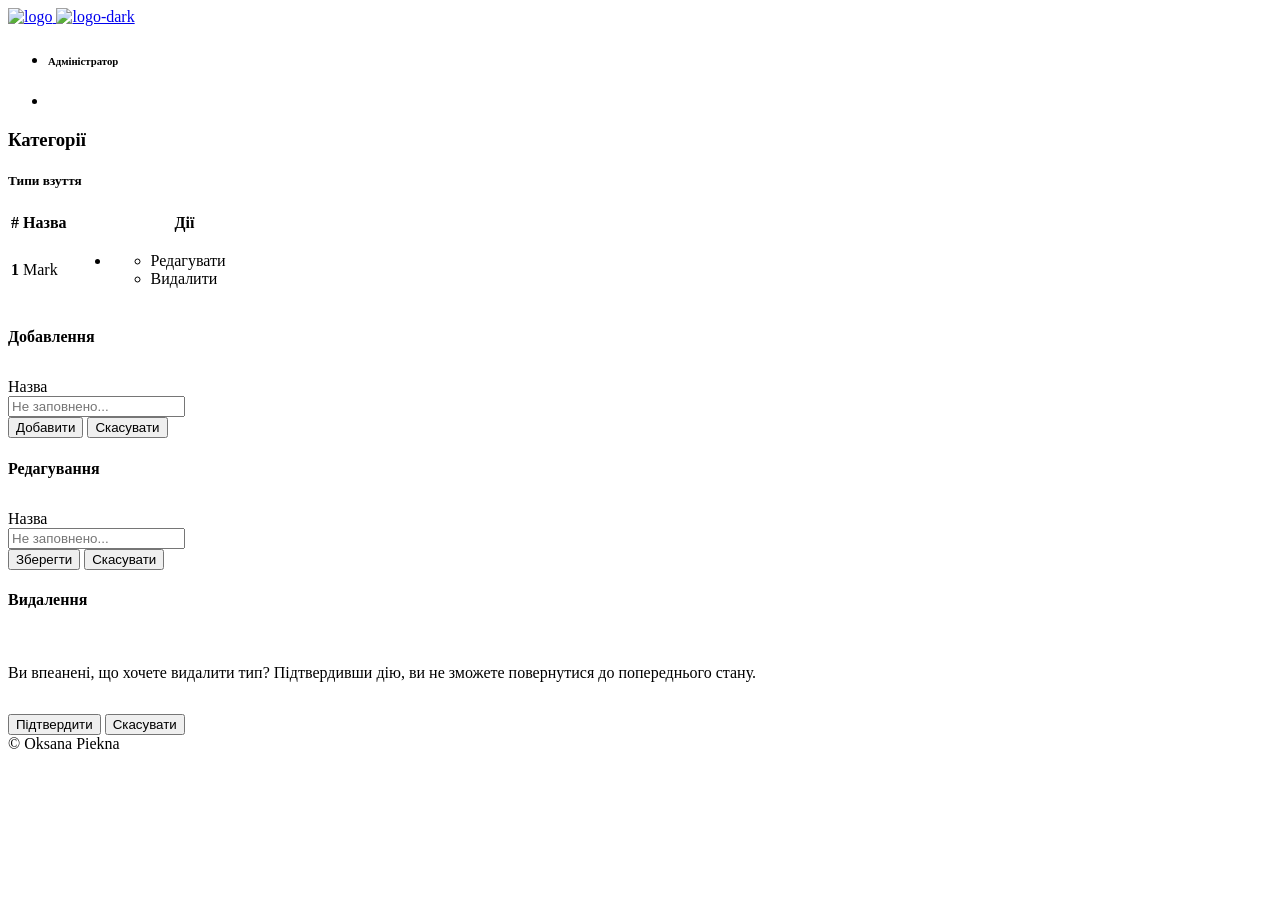
<file: src/main/resources/templates/admin/categories.html>
<!DOCTYPE html>
<html class="js" lang="en"
      xmlns="http://www.w3.org/1999/xhtml"
      xmlns:sec="http://www.thymeleaf.org/extras/spring-security"
      xmlns:th="http://www.thymeleaf.org">

<head>
    <!-- <base href="../"> -->
    <meta charset="utf-8">

    <meta name="viewport" content="width=device-width, initial-scale=1, shrink-to-fit=no">
    <!-- Fav Icon  -->
    <link rel="shortcut icon" th:href="@{/images/OP_ico.png}">
    <!-- Page Title  -->
    <title>Категорії</title>
    <!-- StyleSheets  -->
    <link rel="stylesheet" th:href="@{/css/dashlite.css}">
    <link id="skin-default" rel="stylesheet" th:href="@{/css/theme.css}">
    <link rel="preconnect" href="https://fonts.gstatic.com">
    <link href="https://fonts.googleapis.com/css2?family=Comfortaa:wght@300;400;500;600;700&display=swap" rel="stylesheet">
</head>

<body class="nk-body bg-lighter npc-general has-sidebar ">
<div class="nk-app-root">
    <!-- main @s -->
    <div class="nk-main ">
        <!-- sidebar @s -->
        <div th:replace="~{admin/fragments/fragAdminHeader.html}"></div>
        <!-- sidebar @e -->

        <!-- wrap @s -->
        <div class="nk-wrap ">
            <!-- main header @s -->
            <div class="nk-header nk-header-fixed is-light">
                <div class="container-fluid">
                    <div class="nk-header-wrap">
                        <div class="nk-menu-trigger d-xl-none ml-n1">
                            <a href="#" class="nk-nav-toggle nk-quick-nav-icon" data-target="sidebarMenu"><em
                                    class="icon ni ni-menu"></em></a>
                        </div>
                        <div class="nk-header-brand d-xl-none">
                            <a href="/admin/products" class="logo-link">
                                <img class="logo-light logo-img" th:src="@{/images/logo.png}" th:srcset="@{/images/logo.png}" alt="logo">
                                <img class="logo-dark logo-img" th:src="@{/images/logo-dark.png}" th:srcset="@{/images/logo-dark.png}" alt="logo-dark">
                            </a>
                        </div><!-- .nk-header-brand -->

                        <div class="nk-header-tools">
                            <ul class="nk-quick-nav">
                                <li class="dropdown user-dropdown">
                                    <div class="user-toggle">
                                        <div class="user-avatar sm">
                                            <em class="icon ni ni-user-alt"></em>
                                        </div>
                                        <div class="user-info d-none d-md-block">
                                            <h6>Адміністратор</h6>
                                        </div>
                                    </div>
                                </li><!-- .dropdown -->
                                <li>
                                    <a href="/logout" class="nk-quick-nav-icon" data-toggle="tooltip"
                                       data-placement="bottom" title="Вийти">
                                        <em class="icon ni ni-signout"></em>
                                    </a>
                                </li>
                            </ul><!-- .nk-quick-nav -->
                        </div><!-- .nk-header-tools -->
                    </div><!-- .nk-header-wrap -->
                </div><!-- .container-fliud -->
            </div>
            <!-- main header @e -->
            <!-- content @s -->
            <div class="nk-content ">
                <div class="container-fluid">
                    <div class="nk-content-inner">
                        <div class="nk-content-body">
                            <div class="components-preview wide-md mx-auto">
                                <div class="nk-block-head nk-block-head-lg wide-sm">
                                    <div class="nk-block-head-content">
                                        <h3 class="nk-block-title fw-normal">Категорії</h3>
                                    </div>
                                </div><!-- .nk-block-head -->

                                <div class="nk-block nk-block-lg">
                                    <div class="card card-bordered card-preview">
                                        <div class="card-inner">
                                            <h5>Типи взуття</h5>
                                            <table class="table table-striped">
                                                <thead>
                                                <tr>
                                                    <th scope="col">#</th>
                                                    <th scope="col">Назва</th>
                                                    <th scope="col" style="text-align: right; padding-right: 2rem;" >Дії</th>
                                                </tr>
                                                </thead>
                                                <tbody>
                                                <tr th:each="t, c : ${types}" th:id="${t.getId()}">
                                                    <th scope="row" th:text="${c.count}">1</th>
                                                    <td th:text="${t.getName()}">Mark</td>
                                                    <td class="nk-tb-col nk-tb-col-tools">
                                                        <ul class="nk-tb-actions gx-1">
                                                            <li>
                                                                <div class="drodown">
                                                                    <a href="#" class="dropdown-toggle btn btn-icon btn-trigger" data-toggle="dropdown"><em class="icon ni ni-more-h"></em></a>
                                                                    <div class="dropdown-menu dropdown-menu-right">
                                                                        <ul class="link-list-opt no-bdr">
                                                                            <li><a data-toggle="modal" onclick="showEditProductTypeModal(this)"><em class="icon ni ni-edit-alt"></em><span>Редагувати</span></a></li>
                                                                            <li><a data-toggle="modal" onclick="showConfirmationDeleteProductTypeModal(this)" ><em class="icon ni ni-trash"></em><span>Видалити</span></a></li>
                                                                        </ul>
                                                                    </div>
                                                                </div>
                                                            </li>
                                                        </ul>
                                                    </td>
                                                </tr>
                                                </tbody>
                                            </table>
                                            <a href="" data-toggle="modal" onclick="addShoesType()" title="Добавити"
                                               class="btn btn-icon btn-lg btn-primary float-right"
                                               style="position: fixed; bottom: 25px; right: 25px; z-index: 1000;">
                                                <em class="icon ni ni-grid-add-c"></em>
                                            </a>
                                        </div>
                                    </div><!-- .card-preview -->
                                </div> <!-- nk-block -->
                            </div><!-- .components-preview -->
                        </div>
                    </div>
                </div>
            </div>
            <!-- Add subcategory item start -->
            <div class="modal fade" tabindex="-1" role="dialog" id="addSubcategoryItemModal" aria-modal="true">
                <div class="modal-dialog modal-md" role="document">
                    <div class="modal-content">
                        <a href="#" class="close" data-dismiss="modal"><em class="icon ni ni-cross-sm"></em></a>
                        <div class="modal-body modal-body-sm">
                            <form action="/admin/addType" method="post">
                                <h4 class="title" id="addTypeModelTitle">Добавлення</h4>
                                <input type="text" id="addSubcategoryItemCategory" hidden="" name="categoryName">
                                <div class="form-group"  style="margin-top: 2rem;">
                                    <label class="form-label" for="addSubcategoryItemName">Назва</label>
                                    <div class="form-control-wrap">
                                        <input type="text" class="form-control" id="addSubcategoryItemName" placeholder="Не заповнено..." name="nameOfType">
                                    </div>
                                </div>
                                <div class="form-group">
                                    <button type="submit" class="btn btn-outline-primary">Добавити</button>
                                    <button type="button" class="btn btn-outline-danger" data-dismiss="modal">Скасувати</button>
                                </div>
                            </form>
                        </div>
                    </div>
                </div>
            </div>
            <!-- Add subcategory item end -->
            <!-- Edit subcategory item start -->
            <div class="modal fade" tabindex="-1" role="dialog" id="editSubcategoryItemModal" aria-modal="true">
                <div class="modal-dialog modal-md" role="document">
                    <div class="modal-content">
                        <a href="#" class="close" data-dismiss="modal"><em class="icon ni ni-cross-sm"></em></a>
                        <div class="modal-body modal-body-sm">
                            <form action="/admin/editType" method="post">
                                <h4 class="title">Редагування</h4>
                                <input type="number" id="selectedForEditItem" hidden="" name="id">
                                <div class="form-group"  style="margin-top: 2rem;">
                                    <label class="form-label" for="editSubcategoryItemName">Назва</label>
                                    <div class="form-control-wrap">
                                        <input type="text" class="form-control" id="editSubcategoryItemName" placeholder="Не заповнено..." name="name">
                                    </div>
                                </div>
                                <div class="form-group">
                                    <button type="submit" class="btn btn-outline-primary">Зберегти</button>
                                    <button type="button" class="btn btn-outline-danger" data-dismiss="modal">Скасувати</button>
                                </div>
                            </form>
                        </div>
                    </div>
                </div>
            </div>
            <!-- Edit subcategory item end -->
            <!-- Delete subcategory item start -->
            <div class="modal fade" tabindex="-1" role="dialog" id="deleteSubcategoryItemModal" aria-modal="true">
                <div class="modal-dialog modal-md" role="document">
                    <div class="modal-content">
                        <a href="#" class="close" data-dismiss="modal"><em class="icon ni ni-cross-sm"></em></a>
                        <div class="modal-body modal-body-sm">
                            <h4 class="title">Видалення</h4>
                            <br>
                            <form action="/admin/deleteType" method="post">
                                <input type="text" id="selectedForDeleteItem" hidden="" name="typeId">
                                <p style="margin-bottom: 2rem;">Ви впеанені, що хочете видалити тип? Підтвердивши дію, ви не зможете повернутися до попереднього стану.</p>
                                <div class="form-group">
                                    <button type="submit" class="btn btn-outline-primary">Підтвердити</button>
                                    <button type="button" class="btn btn-outline-danger" data-dismiss="modal">Скасувати</button>
                                </div>
                            </form>
                        </div>
                    </div>
                </div>
            </div>
            <!-- Delete subcategory item end -->



                <!-- content @e -->
                <!-- footer @s -->
                <div class="nk-footer">
                    <div class="container-fluid">
                        <div class="nk-footer-wrap">
                            <div class="nk-footer-copyright"> &copy; <span id="year"></span> Oksana Piekna
                            </div>
                        </div>
                    </div>
                </div>
                <!-- footer @e -->
            </div>
            <!-- wrap @e -->
        </div>
        <!-- main @e -->
    </div>
    <!-- app-root @e -->
    <!-- JavaScript -->
<script th:src="@{/js/bundle.js}"></script>
<script th:src="@{/js/scripts.js}"></script>
<script th:src="@{/js/example-sweetalert.js}"></script>
    <script>
        $( document ).ready(function() {
            document.getElementById("year").innerHTML = new Date().getFullYear();
        });
        function addClothesType(){
            $('#addSubcategoryItemCategory').val("CLOTHES");
            $('#addTypeModelTitle').text('Додати тип одягу');
            $('#addSubcategoryItemModal').modal('show');
        }
        function addShoesType(){
            $('#addSubcategoryItemCategory').val("SHOES");
            $('#addTypeModelTitle').text('Додати тип взуття');
            $('#addSubcategoryItemModal').modal('show');
        }
        function showEditProductTypeModal(btnObj){
            let trObj = btnObj.closest("tbody tr");
            let trId =  $(trObj).attr('id');
            
            console.log("row id:" + $(trObj).attr('id'));

            let typeName =   $(trObj).find('td:eq(0)').text();
            console.log($(trObj).find('td:eq(0)').text());

            $('#editSubcategoryItemName').val(typeName);
            $('#selectedForEditItem').val(trId);

            $('#editSubcategoryItemModal').modal('show');
        }
        function showConfirmationDeleteProductTypeModal(btnObj){
            let trObj = btnObj.closest("tbody tr");
            let trId =  $(trObj).attr('id');
            
            console.log("row id:" + $(trObj).attr('id'));

            $('#selectedForDeleteItem').val(trId);

            $('#deleteSubcategoryItemModal').modal('show');
        }
    </script>
</body>

</html>
</file>
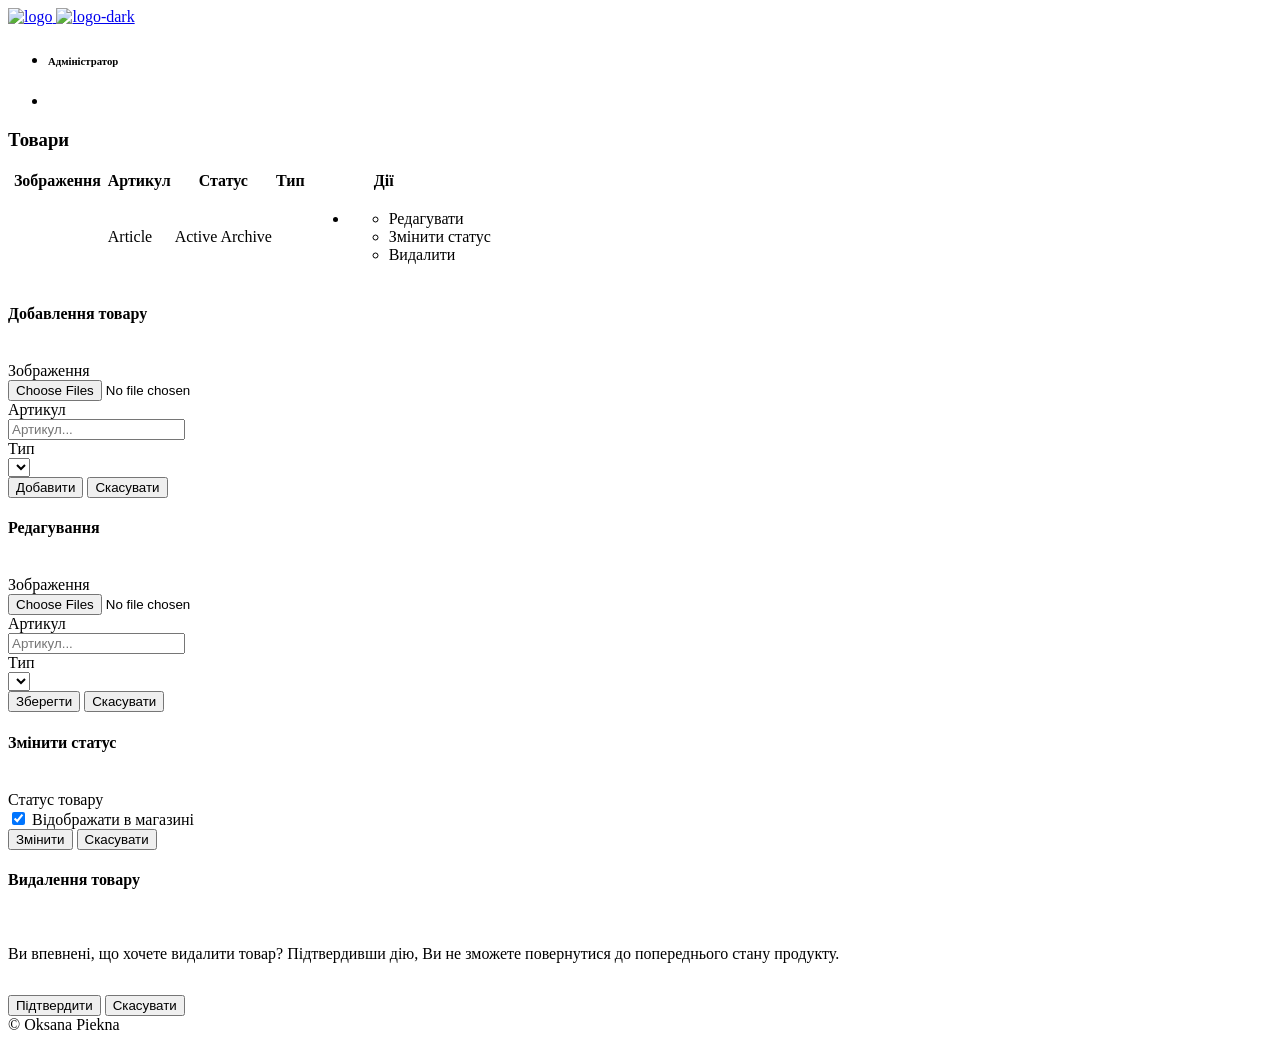
<file: src/main/resources/templates/admin/products.html>
<!DOCTYPE html>
<html class="js" lang="en"
      xmlns="http://www.w3.org/1999/xhtml"
      xmlns:sec="http://www.thymeleaf.org/extras/spring-security"
      xmlns:th="http://www.thymeleaf.org">

<head>
    <!-- <base href="../"> -->
    <meta charset="utf-8">
    <meta name="viewport" content="width=device-width, initial-scale=1, shrink-to-fit=no">
    <!-- Fav Icon  -->
    <link rel="shortcut icon" th:href="@{/images/OP_ico.png}">
    <!-- Page Title  -->
    <title>Товари</title>
    <!-- StyleSheets  -->
    <link rel="stylesheet" th:href="@{/css/dashlite.css}">
    <link id="skin-default" rel="stylesheet" th:href="@{/css/theme.css}">
    <link rel="preconnect" href="https://fonts.gstatic.com">
    <link href="https://fonts.googleapis.com/css2?family=Comfortaa:wght@300;400;500;600;700&display=swap" rel="stylesheet">
</head>

<body class="nk-body bg-lighter npc-general has-sidebar ">
<div class="nk-app-root">
    <!-- main @s -->
    <div class="nk-main ">
        <!-- sidebar @s -->
        <div th:replace="~{admin/fragments/fragAdminHeader.html}"></div>
        <!-- sidebar @e -->

        <!-- wrap @s -->
        <div class="nk-wrap ">
            <!-- main header @s -->
            <div class="nk-header nk-header-fixed is-light">
                <div class="container-fluid">
                    <div class="nk-header-wrap">
                        <div class="nk-menu-trigger d-xl-none ml-n1">
                            <a href="#" class="nk-nav-toggle nk-quick-nav-icon" data-target="sidebarMenu"><em class="icon ni ni-menu"></em></a>
                        </div>
                        <div class="nk-header-brand d-xl-none">
                            <a href="/admin/products" class="logo-link">
                                <img class="logo-light logo-img" th:src="@{/images/logo-light.png}" th:srcset="@{/images/logo-light.png}" alt="logo">
                                <img class="logo-dark logo-img" th:src="@{/images/logo-dark.png}" th:srcset="@{/images/logo-dark.png}" alt="logo-dark">
                            </a>
                        </div><!-- .nk-header-brand -->

                        <div class="nk-header-tools">
                            <ul class="nk-quick-nav">
                                <li class="dropdown user-dropdown">
                                    <div class="user-toggle">
                                        <div class="user-avatar sm">
                                            <em class="icon ni ni-user-alt"></em>
                                        </div>
                                        <div class="user-info d-none d-md-block">
                                            <h6>Адміністратор</h6>
                                        </div>
                                    </div>
                                </li><!-- .dropdown -->
                                <li>
                                    <a href="/logout" class="nk-quick-nav-icon" data-toggle="tooltip" data-placement="bottom" title="Вийти">
                                        <em class="icon ni ni-signout"></em>
                                    </a>
                                </li>
                            </ul><!-- .nk-quick-nav -->
                        </div><!-- .nk-header-tools -->
                    </div><!-- .nk-header-wrap -->
                </div><!-- .container-fliud -->
            </div>
            <!-- main header @e -->
            <!-- content @s -->
            <div class="nk-content ">
                <div class="container-fluid">
                    <div class="nk-content-inner">
                        <div class="nk-content-body">
                            <div class="components-preview wide-md mx-auto">
                                <div class="nk-block-head nk-block-head-lg wide-sm">
                                    <div class="nk-block-head-content">
                                        <h3 class="nk-block-title fw-normal">Товари</h3>
                                    </div>
                                </div><!-- .nk-block-head -->

                                <div class="nk-block nk-block-lg">
                                    <div class="card card-bordered card-preview">
                                        <div class="card-inner">
                                            <table class="datatable-init nk-tb-list nk-tb-ulist" data-auto-responsive="false">
                                                <thead>
                                                <tr class="nk-tb-item nk-tb-head">
                                                    <th class="nk-tb-col">Зображення</th>
                                                    <th class="nk-tb-col tb-col-md"><span class="sub-text">Артикул</span></th>
                                                    <th class="nk-tb-col tb-col-md"><span class="sub-text">Статус</span></th>
                                                    <th class="nk-tb-col tb-col-md"><span class="sub-text">Тип</span></th>
                                                    <th class="nk-tb-col"><span class="sub-text" style="text-align: right; padding-right: 2rem;">Дії</span></th>
                                                </tr>
                                                </thead>
                                                <tbody>
                                                <tr th:id="${p.getId()}" th:each="p :${products} " class="nk-tb-item">
                                                    <td class="nk-tb-col" style="width: 20%;">
                                                        <img th:src="@{'/shop/getImgByProductId/'+${p.getId()}}" alt="">
                                                    </td>
                                                   <td class="nk-tb-col tb-col-md">
                                                        <span th:text="${p.getArticle()}">Article</span>
                                                    </td>

                                                    <td class="nk-tb-col tb-col-md">
                                                        <span class="tb-status text-success" th:if="${p?.getStatusOfEntity()?.name()?.equals('ACTIVE')}">Active</span>
                                                        <span class="tb-status text-danger" th:if="${p?.getStatusOfEntity()?.name()?.equals('ARCHIVED')}">Archive</span>
                                                    </td>

                                                    <td class="nk-tb-col tb-col-md">
                                                        <span th:text="${p?.getTypeOfProduct()?.getName()}"></span>
                                                    </td>
                                                    <td class="nk-tb-col nk-tb-col-tools">
                                                        <ul class="nk-tb-actions gx-1">
                                                            <li>
                                                                <div class="drodown">
                                                                    <a href="#" class="dropdown-toggle btn btn-icon btn-trigger" data-toggle="dropdown"><em class="icon ni ni-more-h"></em></a>
                                                                    <div class="dropdown-menu dropdown-menu-right">
                                                                        <ul class="link-list-opt no-bdr">
                                                                            <li><a data-toggle="modal" onclick="showEditProductModal(this)"><em class="icon ni ni-edit-alt"></em><span>Редагувати</span></a></li>
                                                                            <li><a data-toggle="modal" onclick="showEditProductStatusModal(this)"><em class="icon ni ni-bullet"></em><span>Змінити статус</span></a></li>
                                                                            <li><a data-toggle="modal" onclick="showConfirmationDeleteProductModal(this)" ><em class="icon ni ni-trash"></em><span>Видалити</span></a></li>
                                                                        </ul>
                                                                    </div>
                                                                </div>
                                                            </li>
                                                        </ul>
                                                    </td>
                                                </tr><!-- .nk-tb-item  -->

                                                </tbody>
                                            </table>
                                        </div>
                                    </div><!-- .card-preview -->
                                </div> <!-- nk-block -->
                            </div><!-- .components-preview -->
                        </div>
                    </div>
                </div>
            </div>

            <a href="" data-toggle="modal" data-target="#addProductModal" title="Добавити товар" class="btn btn-icon btn-lg btn-primary float-right" style="position: fixed; bottom: 25px; right: 25px; z-index: 1000;">
                <em class="icon ni ni-grid-add-c"></em>
            </a>

            <!-- Adding start -->
            <div class="modal fade" tabindex="-1" role="dialog" id="addProductModal" aria-modal="true">
                <div class="modal-dialog modal-lg" role="document">
                    <div class="modal-content">
                        <a href="#" class="close" data-dismiss="modal"><em class="icon ni ni-cross-sm"></em></a>
                        <div class="modal-body modal-body-md">
                            <h4 class="title">Добавлення товару</h4>
                            <br>
                            <form action="/admin/addProduct" method="post" enctype="multipart/form-data">
                                <div class="row form-group mb-md-0">
                                    <div class="col-md-6 form-group">
                                        <!-- <div class="form-group"> -->
                                        <label class="form-label" for="productImage">Зображення</label>
                                        <div class="form-control-wrap">
                                            <div class="custom-file">
                                                <input type="file" multiple class="custom-file-input" id="productImage" name="multipartFile" onchange="validateimg(this)">
                                                <label class="custom-file-label" for="productImage"></label>
                                            </div>
                                        </div>
                                        <!-- </div> -->
                                    </div>
                                    <div class="col-md-6 form-group">
                                        <!-- <div class="form-group"> -->
                                        <label class="form-label" for="articleNumber">Артикул</label>
                                        <div class="form-control-wrap">
                                            <input type="text" class="form-control" id="articleNumber" placeholder="Артикул..." name="article">
                                        </div>
                                        <!-- </div> -->
                                    </div>
                                </div>

                                <div class="form-group row" id="shoesDetails">
                                    <div class="col-md-12 form-group">
                                        <label class="form-label">Тип</label>
                                        <div class="form-control-wrap">
                                            <select class="form-select form-control form-control-lg" name="typeOfProduct.id">
                                                <option th:each="t :${types}" th:value="${t.getId()}" th:text="${t.getName()}"></option>
                                            </select>
                                        </div>
                                    </div>
                                </div>
                                <div class="form-group">
                                    <button type="submit" class="btn btn-outline-primary">Добавити</button>
                                    <button type="button" class="btn btn-outline-danger" data-dismiss="modal">Скасувати</button>
                                </div>
                            </form>
                        </div>
                    </div>
                </div>
            </div>
            <!-- Adding end -->

            <!-- Edit start -->
            <div class="modal fade" tabindex="-1" role="dialog" id="editProductModal" aria-modal="true">
                <div class="modal-dialog modal-lg" role="document">
                    <div class="modal-content">
                        <a href="#" class="close" data-dismiss="modal"><em class="icon ni ni-cross-sm"></em></a>
                        <div class="modal-body modal-body-md">
                            <h4 class="title">Редагування</h4>
                            <br>
                            <form action="/admin/editProduct" method="post" enctype="multipart/form-data">
                                <input type="text" id="selectedForEditItem" hidden="" name="id">
                                <div class="row form-group mb-md-0">
                                    <div class="col-md-6 form-group">
                                        <!-- <div class="form-group"> -->
                                        <label class="form-label" for="editProductImage">Зображення</label>
                                        <div class="form-control-wrap">
                                            <div class="custom-file">
                                                <input type="file" multiple class="custom-file-input" id="editProductImage" name="multipartFile" onchange="validateimg(this)">
                                                <label class="custom-file-label" for="editProductImage"></label>
                                            </div>
                                        </div>
                                        <!-- </div> -->
                                    </div>
                                    <div class="col-md-6 form-group">
                                        <!-- <div class="form-group"> -->
                                        <label class="form-label" for="editArticleNumber">Артикул</label>
                                        <div class="form-control-wrap">
                                            <input type="text" class="form-control" id="editArticleNumber" name="article" placeholder="Артикул...">
                                        </div>
                                        <!-- </div> -->
                                    </div>
                                </div>

                                <!-- Взуття start-->
                                <div class="form-group row" id="shoesDetailsEdit" >
                                    <div class="col-md-6 form-group">
                                        <label class="form-label">Тип</label>
                                        <div class="form-control-wrap">
                                            <select class="form-select form-control form-control-lg" name="typeOfProduct.id" id="selectShoesTypesEdit">
                                                <option th:each="t :${types}" th:value="${t.getId()}" th:text="${t.getName()}"></option>
                                            </select>
                                        </div>
                                    </div>
                                </div>
                                <!-- Взуття end -->
                                <div class="form-group">
                                    <button type="submit" class="btn btn-outline-primary">Зберегти</button>
                                    <button type="button" class="btn btn-outline-danger" data-dismiss="modal">Скасувати</button>
                                </div>
                            </form>
                        </div>
                    </div>
                </div>
            </div>
            <!-- Edit end -->

            <!-- Change status start -->
            <div class="modal fade" tabindex="-1" role="dialog" id="changeProductStatusModal" aria-modal="true">
                <div class="modal-dialog modal-md" role="document">
                    <div class="modal-content">
                        <a href="#" class="close" data-dismiss="modal"><em class="icon ni ni-cross-sm"></em></a>
                        <div class="modal-body modal-body-md">
                            <h4 class="title">Змінити статус</h4>
                            <br>
                            <form action="/admin/changeStatusOfProduct" method="post">
                                <input type="number" id="selectedForChangingStatusItem" hidden="" name="productId">
                                <div class="form-group">
                                    <div class="preview-block">
                                        <span class="preview-title overline-title">Статус товару</span>
                                        <div class="custom-control custom-switch">
                                            <input type="checkbox" class="custom-control-input" checked id="showItemSwitch" name="switchValue">
                                            <label class="custom-control-label" for="showItemSwitch">Відображати в магазині</label>
                                        </div>
                                    </div>
                                </div>
                                <div class="form-group">
                                    <button type="submit" class="btn btn-outline-primary">Змінити</button>
                                    <button type="button" class="btn btn-outline-danger" data-dismiss="modal">Скасувати</button>
                                </div>
                            </form>
                        </div>
                    </div>
                </div>
            </div>
            <!-- Change status end -->


            <!-- Delete product start -->
            <div class="modal fade" tabindex="-1" role="dialog" id="deleteProductModal" aria-modal="true">
                <div class="modal-dialog modal-md" role="document">
                    <div class="modal-content">
                        <a href="#" class="close" data-dismiss="modal"><em class="icon ni ni-cross-sm"></em></a>
                        <div class="modal-body modal-body-md">
                            <h4 class="title">Видалення товару</h4>
                            <br>
                            <form action="/admin/deleteProductById" method="post">
                                <input type="number" id="selectedForDeleteItem" hidden="" name="productId">
                                <p style="margin-bottom: 2rem;">Ви впевнені, що хочете видалити товар? Підтвердивши дію, Ви не зможете повернутися до попереднього стану продукту.</p>
                                <div class="form-group">
                                    <button type="submit" class="btn btn-outline-primary">Підтвердити</button>
                                    <button type="button" class="btn btn-outline-danger" data-dismiss="modal">Скасувати</button>
                                </div>
                            </form>
                        </div>
                    </div>
                </div>
            </div>
            <!-- Delete product end -->

            <!-- content @e -->
            <!-- footer @s -->
            <div class="nk-footer">
                <div class="container-fluid">
                    <div class="nk-footer-wrap">
                        <div class="nk-footer-copyright"> &copy; <span id="year"></span> Oksana Piekna
                        </div>
                    </div>
                </div>
            </div>
            <!-- footer @e -->
        </div>
        <!-- wrap @e -->
    </div>
    <!-- main @e -->
</div>
<!-- app-root @e -->
<!-- JavaScript -->
<script th:src="@{/js/bundle.js}"></script>
<script th:src="@{/js/scripts.js}"></script>
<script th:src="@{/js/example-sweetalert.js}"></script>
<script>
    $( document ).ready(function() {
        document.getElementById("year").innerHTML = new Date().getFullYear();
    });


    function showEditProductModal(btnObj) {
        let trObj = btnObj.closest("tbody tr");
        let trId =  $(trObj).attr('id');

        console.log("row id:" + $(trObj).attr('id'));

        let article =       $(trObj).find('td:eq(1)').text();
        let type =          $(trObj).find('td:eq(8)').text();

        $('#selectedForEditItem')           .val(trId);
        $('#editArticleNumber')             .val(article.trim());
        $('#selectClothesTypeEdit')         .val(type.trim()).change();


        $('#editProductModal').modal('show');
    }

    function showEditProductStatusModal(btnObj) {
        let trObj = btnObj.closest("tbody tr");
        let trId =  $(trObj).attr('id');

        let status = $(trObj).find('td:eq(4)').text();

        if (status.trim()=="Active"){
            $('#showItemSwitch').attr("checked", true);
        }else if (status.trim()=="Archive") {
            $('#showItemSwitch').attr("checked", false);
        }

        console.log("row id:" + $(trObj).attr('id'));

        $('#selectedForChangingStatusItem') .val(trId);

        $('#changeProductStatusModal').modal('show');
    }

    function showConfirmationDeleteProductModal(btnObj){
        let trObj = btnObj.closest("tbody tr");
        let trId =  $(trObj).attr('id');

        console.log("row id:" + $(trObj).attr('id'));

        $('#selectedForDeleteItem').val(trId);

        $('#deleteProductModal').modal('show');
    }

    function validateimg(ctrl) {
        var fileUpload = ctrl;
        var regex = new RegExp("([a-zA-Z0-9\s_\\.\-:])+(.jpg|.jpeg|.png|.gif)$");
        if (regex.test(fileUpload.value.toLowerCase())) {
            if (typeof (fileUpload.files) != "undefined") {
                var reader = new FileReader();
                reader.readAsDataURL(fileUpload.files[0]);
                reader.onload = function (e) {
                    var image = new Image();
                    image.src = e.target.result;
                    image.onload = function () {
                        let height = this.height;
                        let width = this.width;
                        let aspectRatio = width/height;
                        if ((aspectRatio.toFixed(2)>0.60) && (aspectRatio.toFixed(2)<0.70)) {
                            console.log("Asp rat: "+aspectRatio.toFixed(2));
                            return true;
                        }else{
                            console.log("Asp rat: "+aspectRatio.toFixed(2));
                            alert("Некоректне співвідношення сторін фотографії!");
                            $("#productImage").val('');
                            return false;
                        }
                    };
                }
            } else {
                alert("Ваш браузер не підтримує HTML5.");
                $("#productImage").val('');
                return false;
            }
        } else {
            alert("Недопустимий формат файлу.");
            $("#productImage").val('');
            return false;
        }
    }

</script>
</body>

</html>
</file>
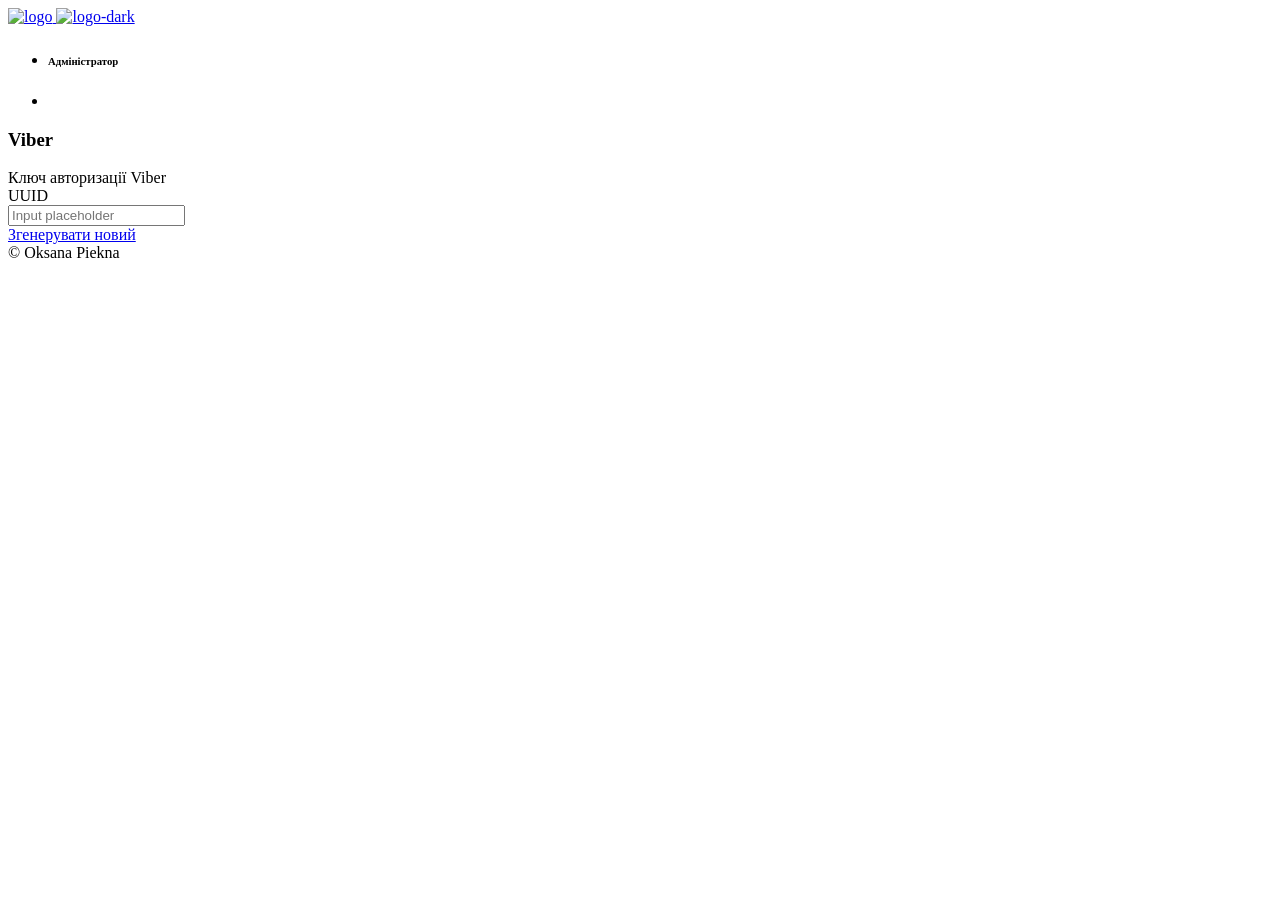
<file: src/main/resources/templates/admin/viber.html>
<!DOCTYPE html>
<html class="js" lang="en"
      xmlns="http://www.w3.org/1999/xhtml"
      xmlns:sec="http://www.thymeleaf.org/extras/spring-security"
      xmlns:th="http://www.thymeleaf.org">

<head>
    <!-- <base href="../"> -->
    <meta charset="utf-8">
    <meta name="viewport" content="width=device-width, initial-scale=1, shrink-to-fit=no">
    <!-- Fav Icon  -->
    <link rel="shortcut icon" th:href="@{/images/OP_ico.png}">
    <!-- Page Title  -->
    <title>Viber</title>
    <!-- StyleSheets  -->
    <link rel="stylesheet" th:href="@{/css/dashlite.css}">
    <link id="skin-default" rel="stylesheet" th:href="@{/css/theme.css}">
    <link rel="preconnect" href="https://fonts.gstatic.com">
    <link href="https://fonts.googleapis.com/css2?family=Comfortaa:wght@300;400;500;600;700&display=swap" rel="stylesheet">
</head>

<body class="nk-body bg-lighter npc-general has-sidebar ">
<div class="nk-app-root">
    <!-- main @s -->
    <div class="nk-main ">
        <!-- sidebar @s -->
        <div th:replace="~{admin/fragments/fragAdminHeader.html}"></div>
        <!-- sidebar @e -->

        <!-- wrap @s -->
        <div class="nk-wrap ">
            <!-- main header @s -->
            <div class="nk-header nk-header-fixed is-light">
                <div class="container-fluid">
                    <div class="nk-header-wrap">
                        <div class="nk-menu-trigger d-xl-none ml-n1">
                            <a href="#" class="nk-nav-toggle nk-quick-nav-icon" data-target="sidebarMenu"><em class="icon ni ni-menu"></em></a>
                        </div>
                        <div class="nk-header-brand d-xl-none">
                            <a href="/admin/products" class="logo-link">
                                <img class="logo-light logo-img" th:src="@{/images/logo-light.png}" th:srcset="@{/images/logo-light.png}" alt="logo">
                                <img class="logo-dark logo-img" th:src="@{/images/logo-dark.png}" th:srcset="@{/images/logo-dark.png}" alt="logo-dark">
                            </a>
                        </div><!-- .nk-header-brand -->

                        <div class="nk-header-tools">
                            <ul class="nk-quick-nav">
                                <li class="dropdown user-dropdown">
                                    <div class="user-toggle">
                                        <div class="user-avatar sm">
                                            <em class="icon ni ni-user-alt"></em>
                                        </div>
                                        <div class="user-info d-none d-md-block">
                                            <h6>Адміністратор</h6>
                                        </div>
                                    </div>
                                </li><!-- .dropdown -->
                                <li>
                                    <a href="/logout" class="nk-quick-nav-icon" data-toggle="tooltip"
                                       data-placement="bottom" title="Вийти">
                                        <em class="icon ni ni-signout"></em>
                                    </a>
                                </li>
                            </ul><!-- .nk-quick-nav -->
                        </div><!-- .nk-header-tools -->
                    </div><!-- .nk-header-wrap -->
                </div><!-- .container-fliud -->
            </div>
            <!-- main header @e -->
            <!-- content @s -->
            <div class="nk-content ">
                <div class="container-fluid">
                    <div class="nk-content-inner">
                        <div class="nk-content-body">
                            <div class="components-preview wide-md mx-auto">
                                <div class="nk-block-head nk-block-head-lg wide-sm">
                                    <div class="nk-block-head-content">
                                        <h3 class="nk-block-title fw-normal">Viber</h3>
                                    </div>
                                </div><!-- .nk-block-head -->

                                <div class="nk-block nk-block-lg">
                                    <div class="card card-bordered card-preview">
                                        <div class="card-inner">
                                            <div class="form-group">
                                                <label class="form-label" for="default-05">Ключ авторизації Viber</label>
                                                <div class="form-control-wrap">
                                                    <div class="form-text-hint">
                                                        <span class="overline-title">UUID</span>
                                                    </div>
                                                    <input type="text" th:value="${viberToken}" class="form-control" id="default-05" placeholder="Input placeholder">
                                                </div>
                                                <a href="/admin/getNewViberToken" class="btn btn-primary" style="margin-top: 1.2rem">Згенерувати новий</a>
                                            </div>
                                        </div>
                                    </div><!-- .card-preview -->
                                </div> <!-- nk-block -->
                            </div><!-- .components-preview -->
                        </div>
                    </div>
                </div>
            </div>

            <!-- content @e -->
            <!-- footer @s -->
            <div class="nk-footer">
                <div class="container-fluid">
                    <div class="nk-footer-wrap">
                        <div class="nk-footer-copyright"> &copy; <span id="year"></span> Oksana Piekna
                        </div>
                    </div>
                </div>
            </div>
            <!-- footer @e -->
        </div>
        <!-- wrap @e -->
    </div>
    <!-- main @e -->
</div>
<!-- app-root @e -->
<!-- JavaScript -->
<script th:src="@{/js/bundle.js}"></script>
<script th:src="@{/js/scripts.js}"></script>
<script th:src="@{/js/example-sweetalert.js}"></script>
<script>
    $( document ).ready(function() {
        document.getElementById("year").innerHTML = new Date().getFullYear();
    });
</script>

</body>

</html>
</file>
